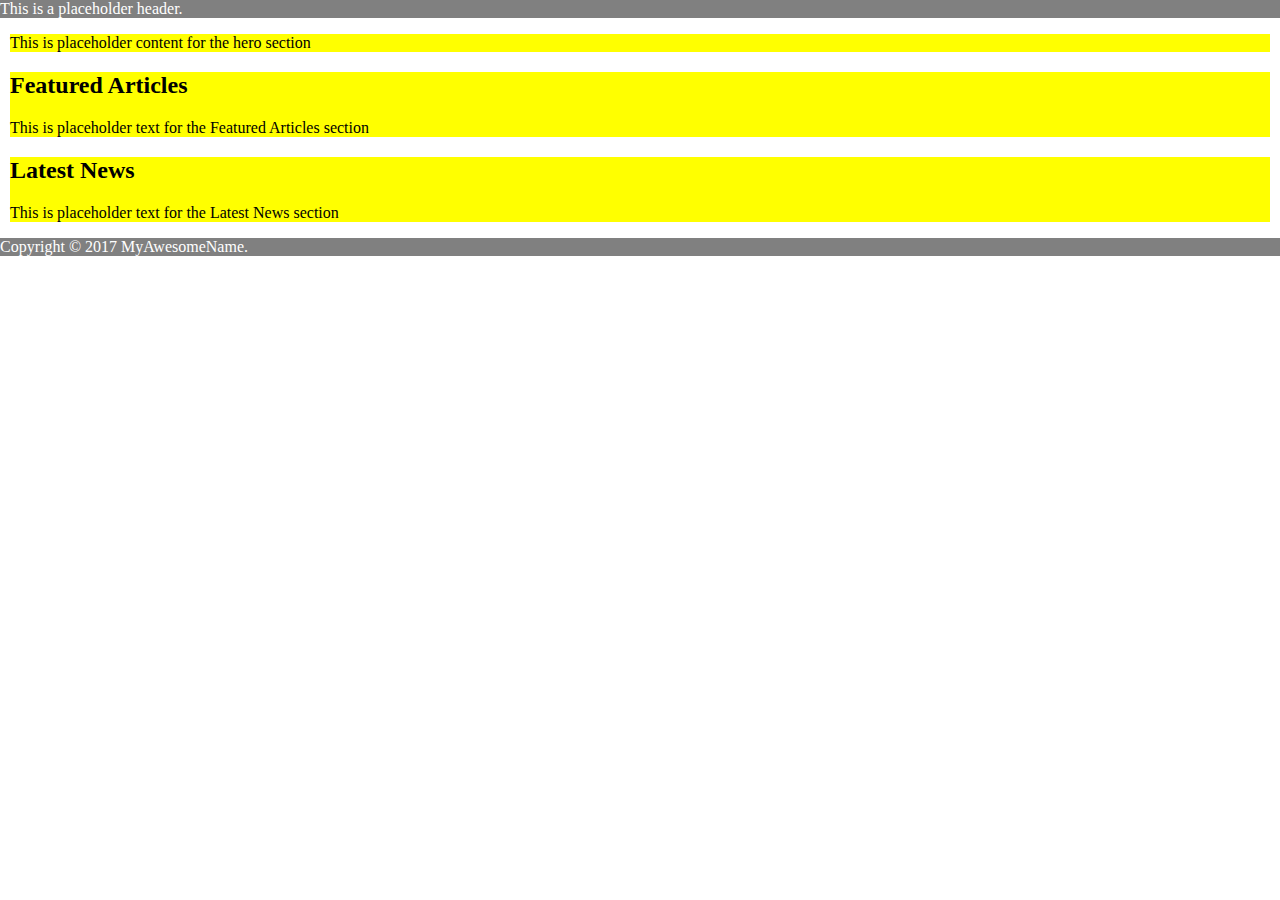
<file: index.html>
<html>
        <head>
            <link rel="stylesheet" type="text/css" href="./style.css">
        </head>
        <body>
            <header>
              This is a placeholder header.
            </header>
            <div id="content">
                <section class="row">
                    <p>This is placeholder content for the hero section</p>          
                </section>
                <section class="row">
                <h2>Featured Articles</h2>
                
                <p>This is placeholder text for the Featured Articles section</p>
                </section>
                <section class="row">
                <h2>Latest News</h2>
                
                <p>This is placeholder text for the Latest News section</p>
                </section>
            </div>
            <footer>
              Copyright &copy; 2017 MyAwesomeName.
            </footer>
        </body>
    </html>
</file>
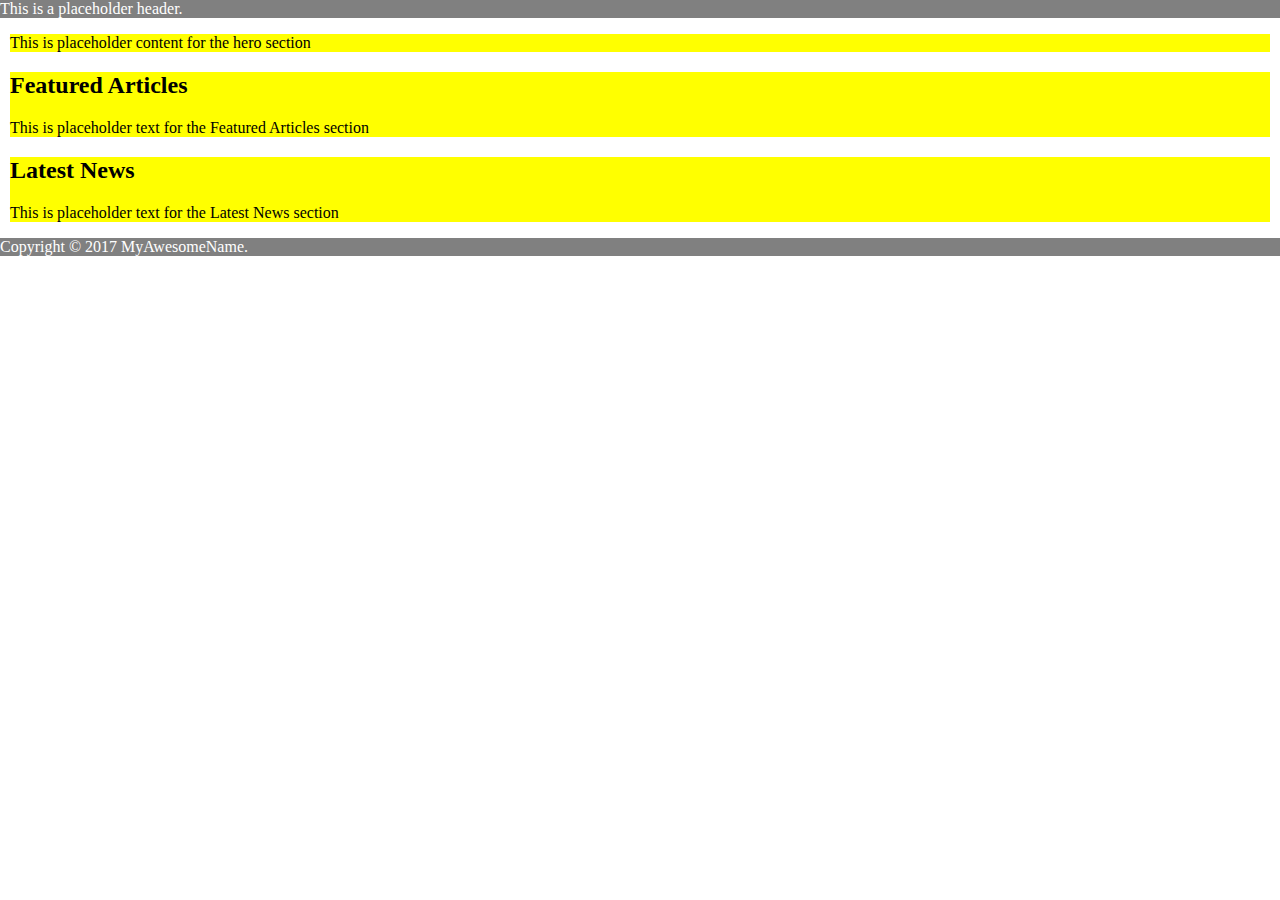
<file: excercise1.html>
<html>
        <head>
            <link rel="stylesheet" type="text/css" href="./style.css">
        </head>
        <body>
            <header>
              This is a placeholder header.
            </header>
            <div id="content">
                <section class="row">
                    <p>This is placeholder content for the hero section</p>          
                </section>
                <section class="row">
                <h2>Featured Articles</h2>
                
                <p>This is placeholder text for the Featured Articles section</p>
                </section>
                <section class="row">
                <h2>Latest News</h2>
                
                <p>This is placeholder text for the Latest News section</p>
                </section>
            </div>
            <footer>
              Copyright &copy; 2017 MyAwesomeName.
            </footer>
        </body>
    </html>
</file>
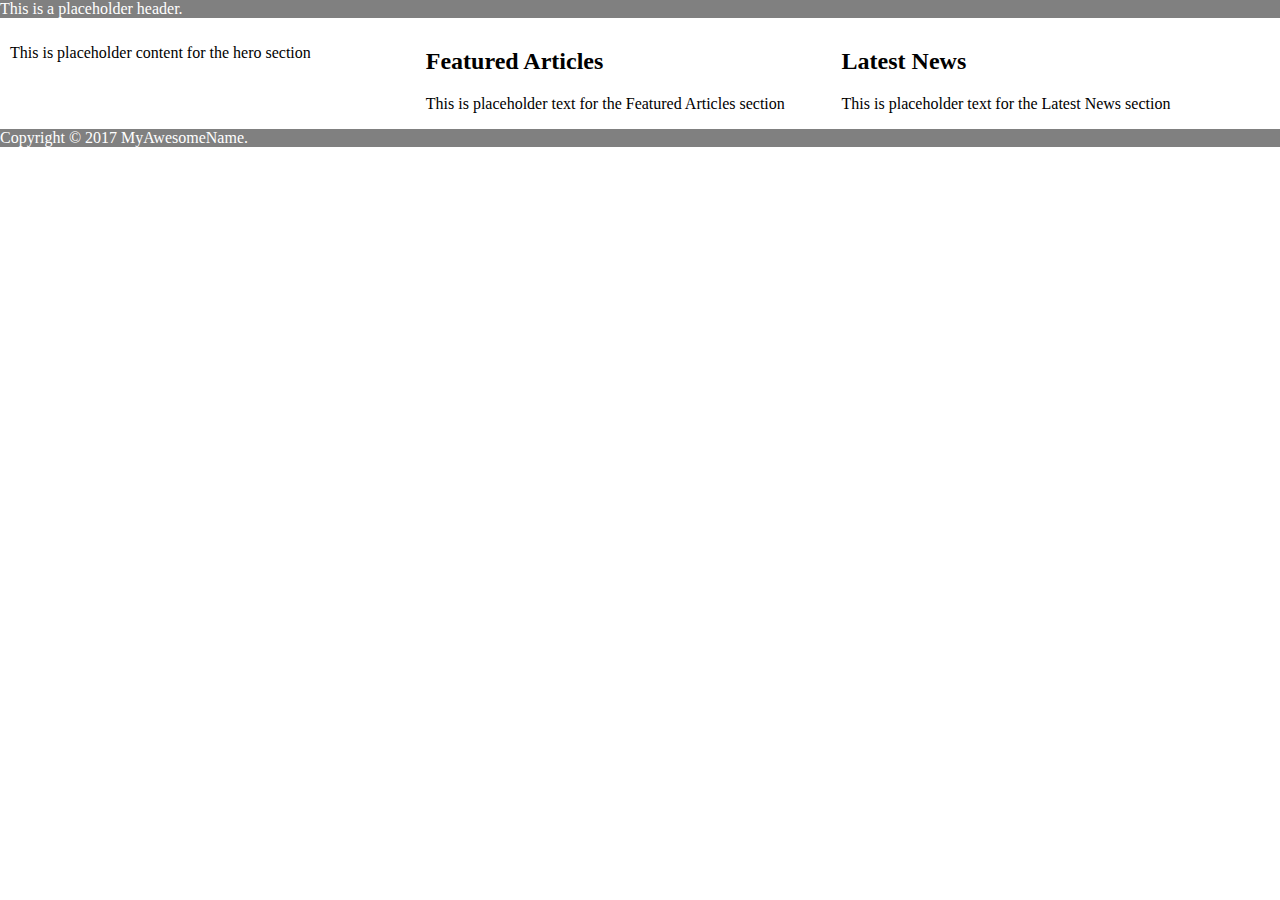
<file: exercise2.html>
<html>
        <head>
            <link rel="stylesheet" type="text/css" href="./style.css">
        </head>
        <body>
            <header>
              This is a placeholder header.
            </header>
            <div id="content">
                <section class="col">
                    <p>This is placeholder content for the hero section</p>          
                </section>
                <section class="col">
                <h2>Featured Articles</h2>
                
                <p>This is placeholder text for the Featured Articles section</p>
                </section>
                <section class="col">
                <h2>Latest News</h2>
                
                <p>This is placeholder text for the Latest News section</p>
                </section>
            </div>
            <footer>
              Copyright &copy; 2017 MyAwesomeName.
            </footer>
        </body>
    </html>
</file>
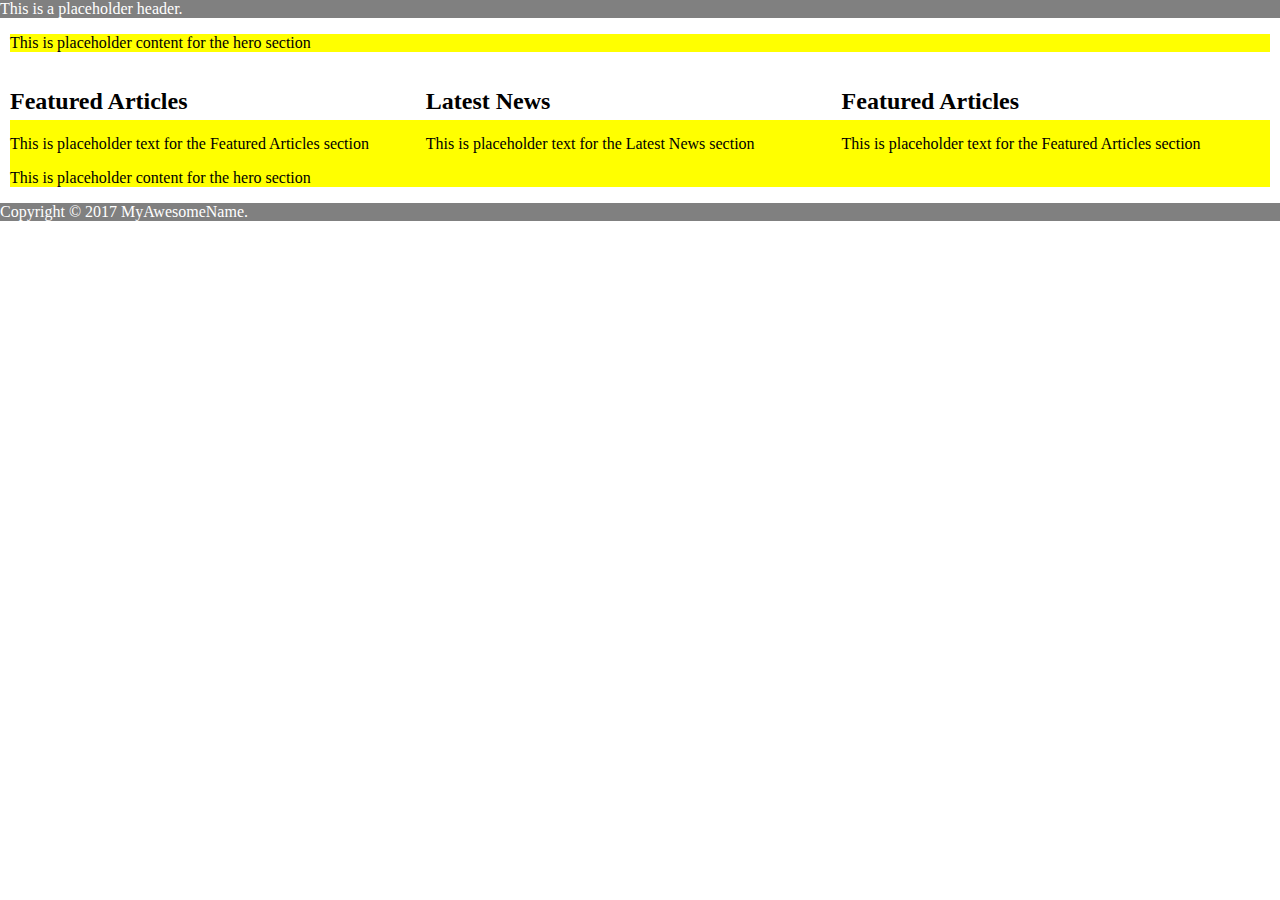
<file: exercise3.html>
<html>
        <head>
            <link rel="stylesheet" type="text/css" href="./style.css">
        </head>
        <body>
            <header>
              This is a placeholder header.
            </header>
            <div id="content">
                <section class="row">
                    <p>This is placeholder content for the hero section</p>          
                </section>
                <section class="col">
                <h2>Featured Articles</h2>
                
                <p>This is placeholder text for the Featured Articles section</p>
                </section>
                <section class="col">
                <h2>Latest News</h2>
                
                <p>This is placeholder text for the Latest News section</p>
                </section>
                 <section class="col">
                <h2>Featured Articles</h2>
                
                <p>This is placeholder text for the Featured Articles section</p>
                </section> 
                <br>
                <br>
                <section class="row">
                    <p>This is placeholder content for the hero section</p>          
                </section>
            </div>
            <footer>
              Copyright &copy; 2017 MyAwesomeName.
            </footer>
        </body>
    </html>
</file>
<file: style.css>
body {
    margin: 0;
}

header,footer {
    background-color: gray;
    color: white;
    overflow: hidden;  
    width: 100%;
}

div#content {
    margin: 10px;
}

 section.row {
    background-color: yellow;
}

section.col {
    width: 33%;
    float: left;
}
</file>
